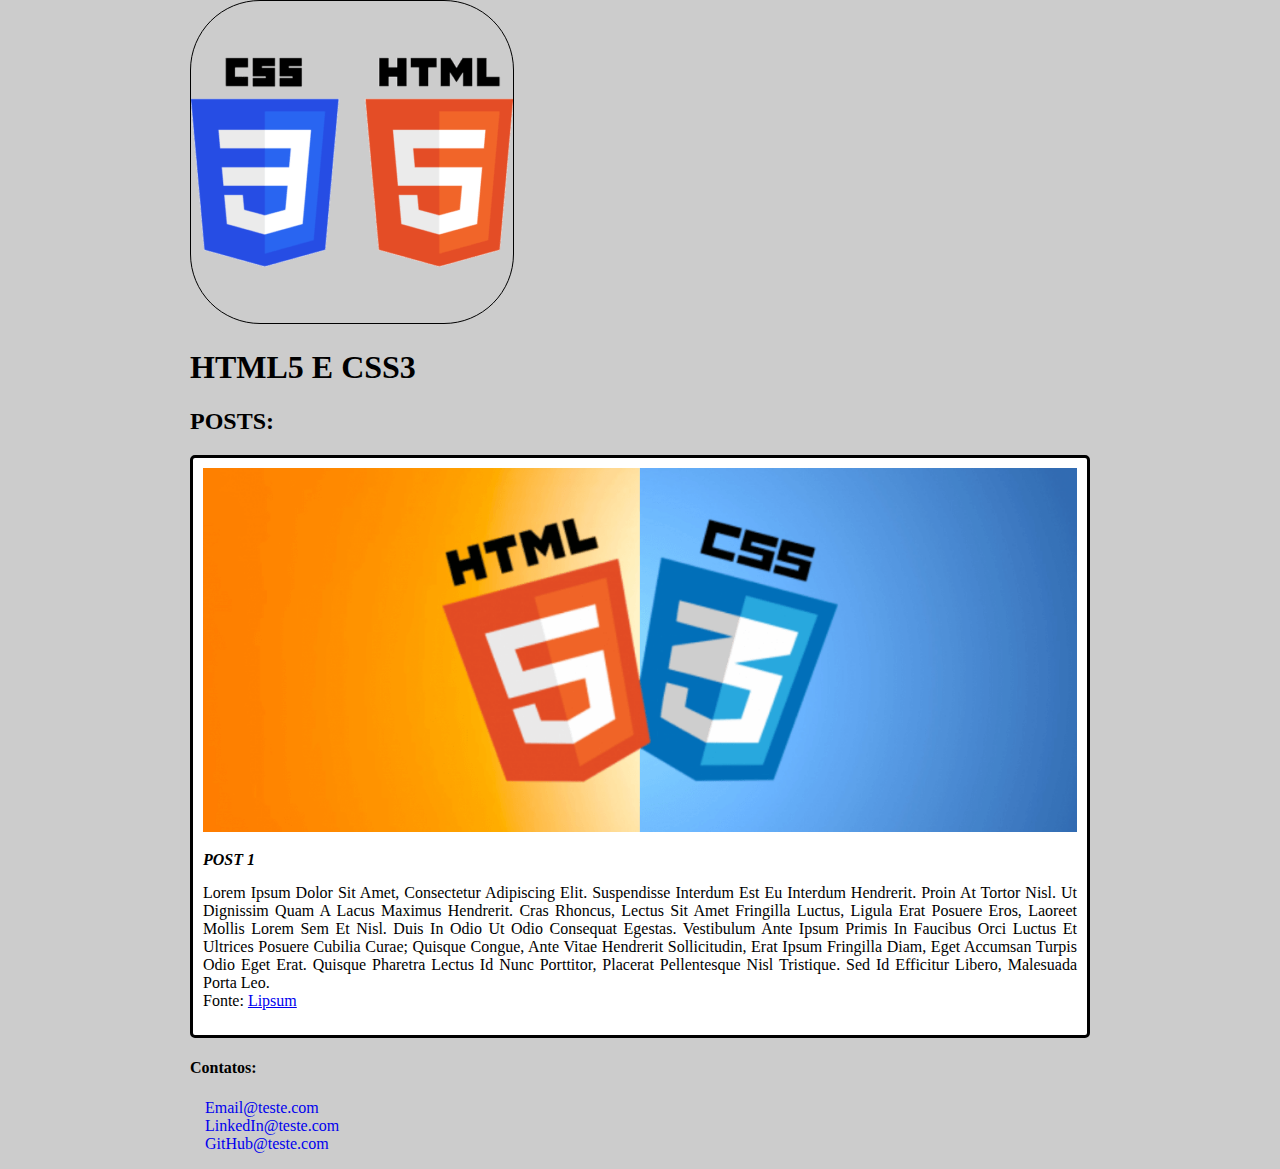
<file: Basic-HTML-CSS/index.html>
<!DOCTYPE html>
<html>
<head>
<meta charset="UTF-8">
<title>HTML5 e CSS3</title>
<link rel="stylesheet" href="estilo.css">
</head>
<body>
	<!-- Cabeçalho da página ou Seção específica  -->
	<header>
		<img alt="Logo do HTML5 e CSS3" src="imgs/logo-html-css-322x322.png" class="photo">
		<h1 id="title">HTML5 e CSS3</h1>
	</header>

	<!-- Seção genérica de conteúdo  -->
	<section>
		<header>
			<h2 class="subtitle">Posts:</h2>
		</header>
		<!-- Pra conteúdo independente e de maior relavancia: post blog; notícia; comentários. Pode ter cabeçalhos, parágrafos, imagens  -->
		<article class="post">
			<header>
				<img alt="Logo do Post 1" src="imgs/Post1-1024x427.png" class="post_image">
				<h3 class="post_title">Post 1</h3>
			</header>
			<!-- Parágrafo -->
			<p class="post_content">
				Lorem ipsum dolor sit amet, consectetur adipiscing elit.
				Suspendisse interdum est eu interdum hendrerit. Proin at tortor
				nisl. Ut dignissim quam a lacus maximus hendrerit. Cras rhoncus,
				lectus sit amet fringilla luctus, ligula erat posuere eros, laoreet
				mollis lorem sem et nisl. Duis in odio ut odio consequat egestas.
				Vestibulum ante ipsum primis in faucibus orci luctus et ultrices
				posuere cubilia curae; Quisque congue, ante vitae hendrerit
				sollicitudin, erat ipsum fringilla diam, eget accumsan turpis odio
				eget erat. Quisque pharetra lectus id nunc porttitor, placerat
				pellentesque nisl tristique. Sed id efficitur libero, malesuada
				porta leo.
				<br>
				Fonte: <a href="https://www.lipsum.com/feed/html" target="_blank">Lipsum</a>
			</p>
		</article>
	</section>

	<!-- Rodapé -->
	<footer>
		<h4>Contatos:</h4>
		<ul class="contacts_list">
			<li>
				<a href="malito:email@teste.com">Email@teste.com</a>
			</li>
			<li>
				<a href="malito:email@teste.com">LinkedIn@teste.com</a>
			</li>
			<li>
				<a href="malito:email@teste.com">GitHub@teste.com</a>
			</li>
		</ul>
	</footer>

</body>
</html>
</file>
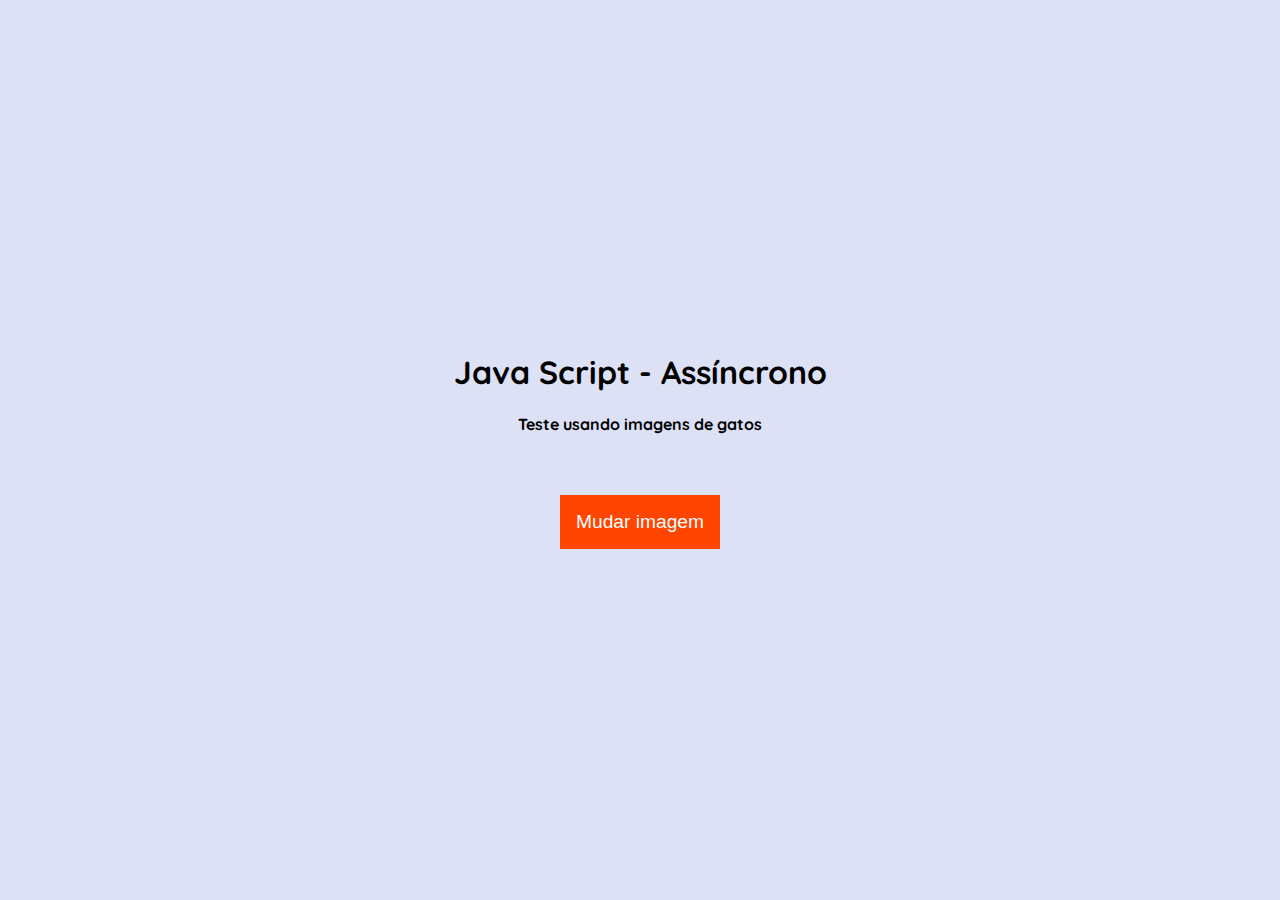
<file: JavaScript/Assincronicidade e API/index.html>
<!DOCTYPE html>
<html lang="pt-br">
<head>
  <meta charset="UTF-8">
  <meta http-equiv="X-UA-Compatible" content="IE=edge">
  <meta name="viewport" content="width=device-width, initial-scale=1.0">
  <title>Assíncrono</title>
  <link rel="stylesheet" href="assets/style.css">
</head>
<div>
  <div>
    <div>
      <h1>Java Script - Assíncrono</h1>
    </div>

    <main class="bloco-main">
      <h4>Teste usando imagens de gatos</h4>
      <img id="cat" /><br />
      <button id="change-cat">Mudar imagem</button>
    </main>
  </div>
</body>

<script src="assets/script.js"></script>

</html>
</file>
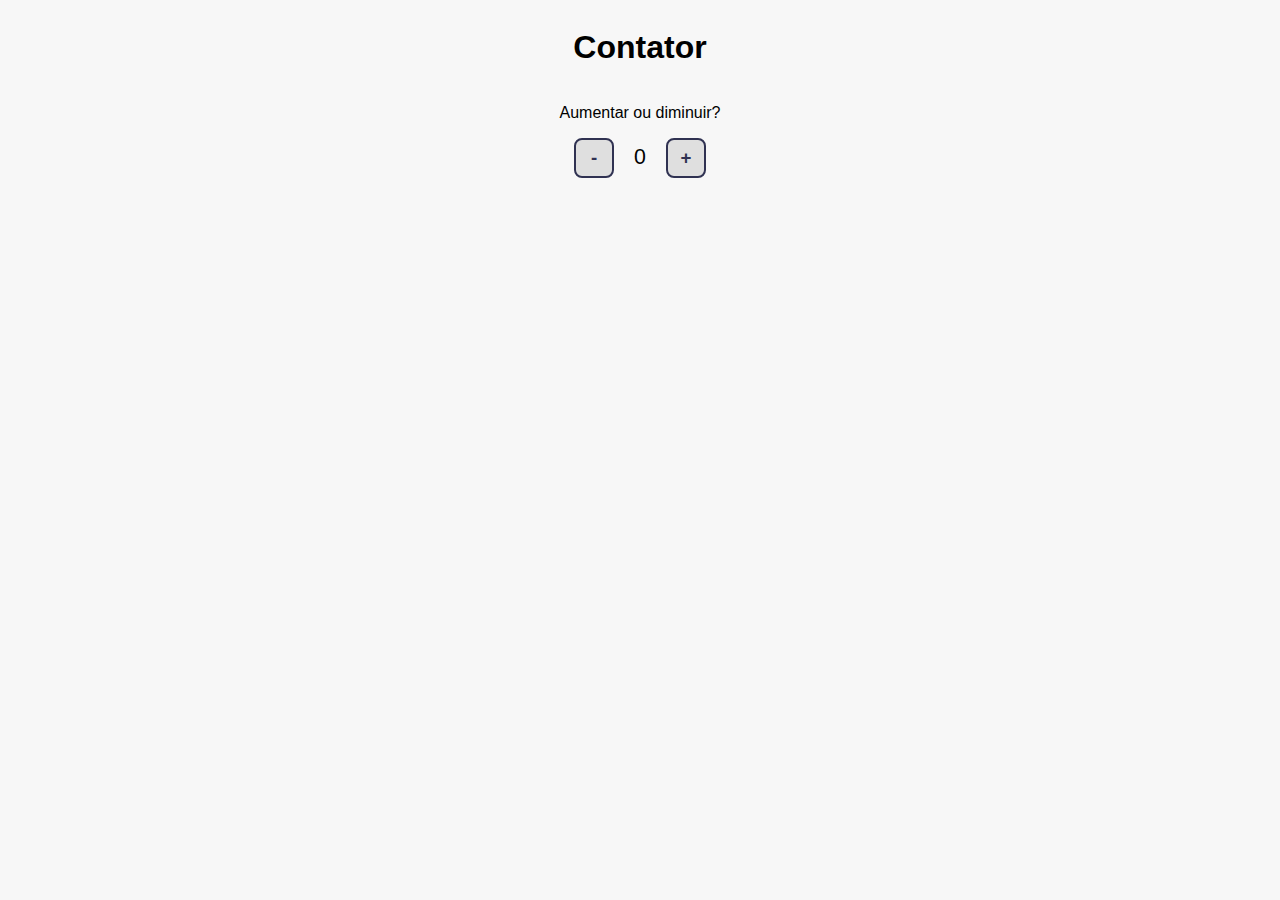
<file: JavaScript/Contador-basic/index.html>
<!DOCTYPE html>
<html lang="pt-br">
<head>
  <meta charset="UTF-8">
  <meta http-equiv="X-UA-Compatible" content="IE=edge">
  <meta name="viewport" content="width=device-width, initial-scale=1.0">
  <link rel="stylesheet" href="assets/css/styles.css">
  <title>Contador</title>
</head>
<body>
  <h1>Contator</h1>
  <p>Aumentar ou diminuir?</p>
  
  <div id="counter">
    <button name="subtrair" onclick="decrement()">-</button>
    <span id="currentNumber">0</span>
    <button name="adicionar" onclick="increment()">+</button>
  </div>

</body>

<!-- Scripts -->
<script src="assets/js/scripts.js"></script>
</html>
</file>
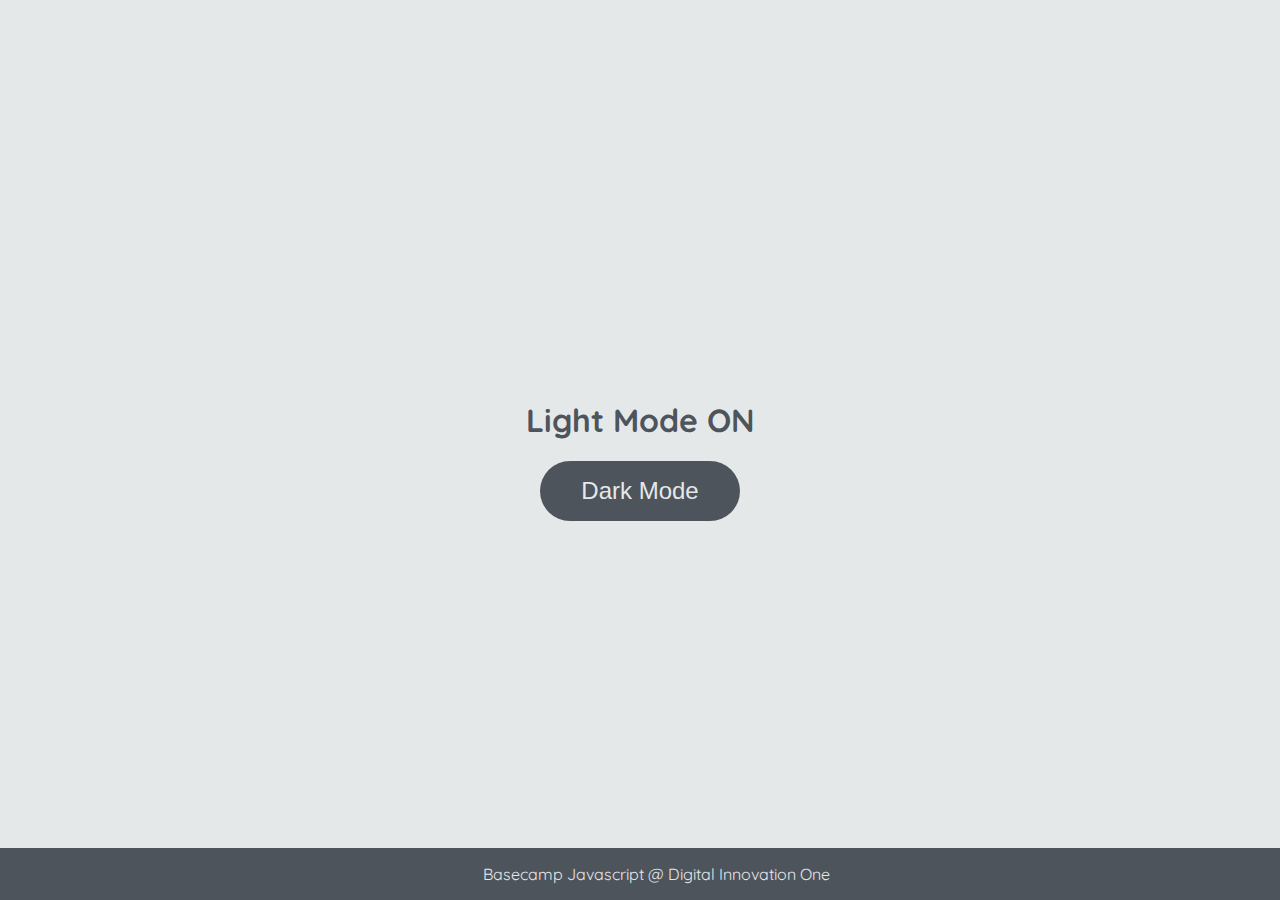
<file: JavaScript/DOM - BOM/index.html>
<!DOCTYPE html>
<html lang="pt-BR">
<head>
  <meta charset="UTF-8">
  <meta http-equiv="X-UA-Compatible" content="IE=edge">
  <meta name="viewport" content="width=device-width, initial-scale=1.0">
  <title>Manipulando com DOM</title>
  <link rel="stylesheet" href="assets/css/style.css">
</head>
<body>
  <main>
    <h1 id="page-title">Light Mode ON</h1>
    <button aria-label="selecionar-modo" id="mode-selector">Dark Mode</button>
  </main>

  <footer>Basecamp Javascript @ Digital Innovation One</footer>
  <script src="assets/js/script.js"></script>
</body>
</html>
</file>
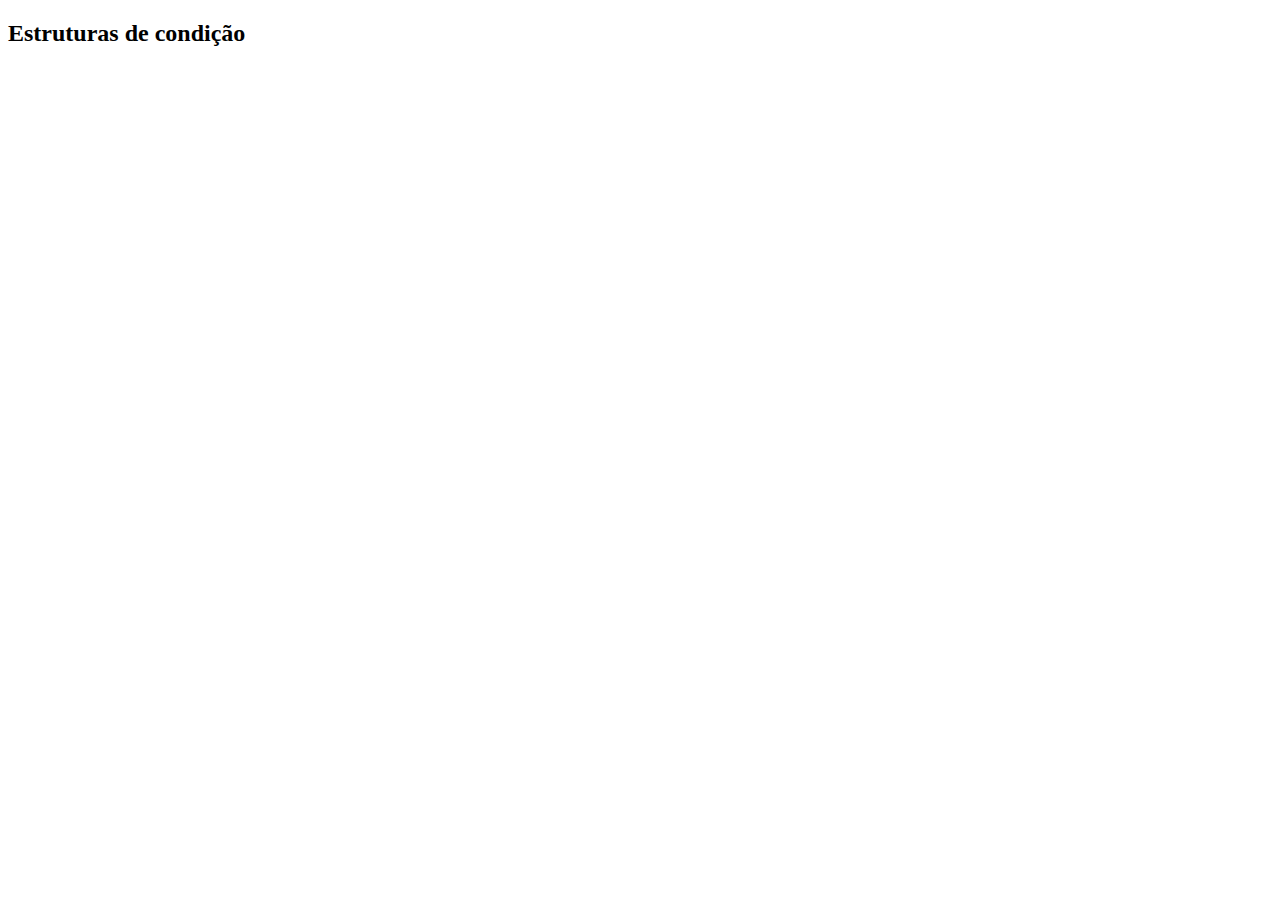
<file: JavaScript/Estruturas de condição/index.html>
<!DOCTYPE html>
<html lang="en">
<head>
  <meta charset="UTF-8">
  <meta http-equiv="X-UA-Compatible" content="IE=edge">
  <meta name="viewport" content="width=device-width, initial-scale=1.0">
  <title>Estrutura de condição</title>
</head>
<body>
  <h2>Estruturas de condição</h2>
</body>
<script src="script.js"></script>
</html>
</file>
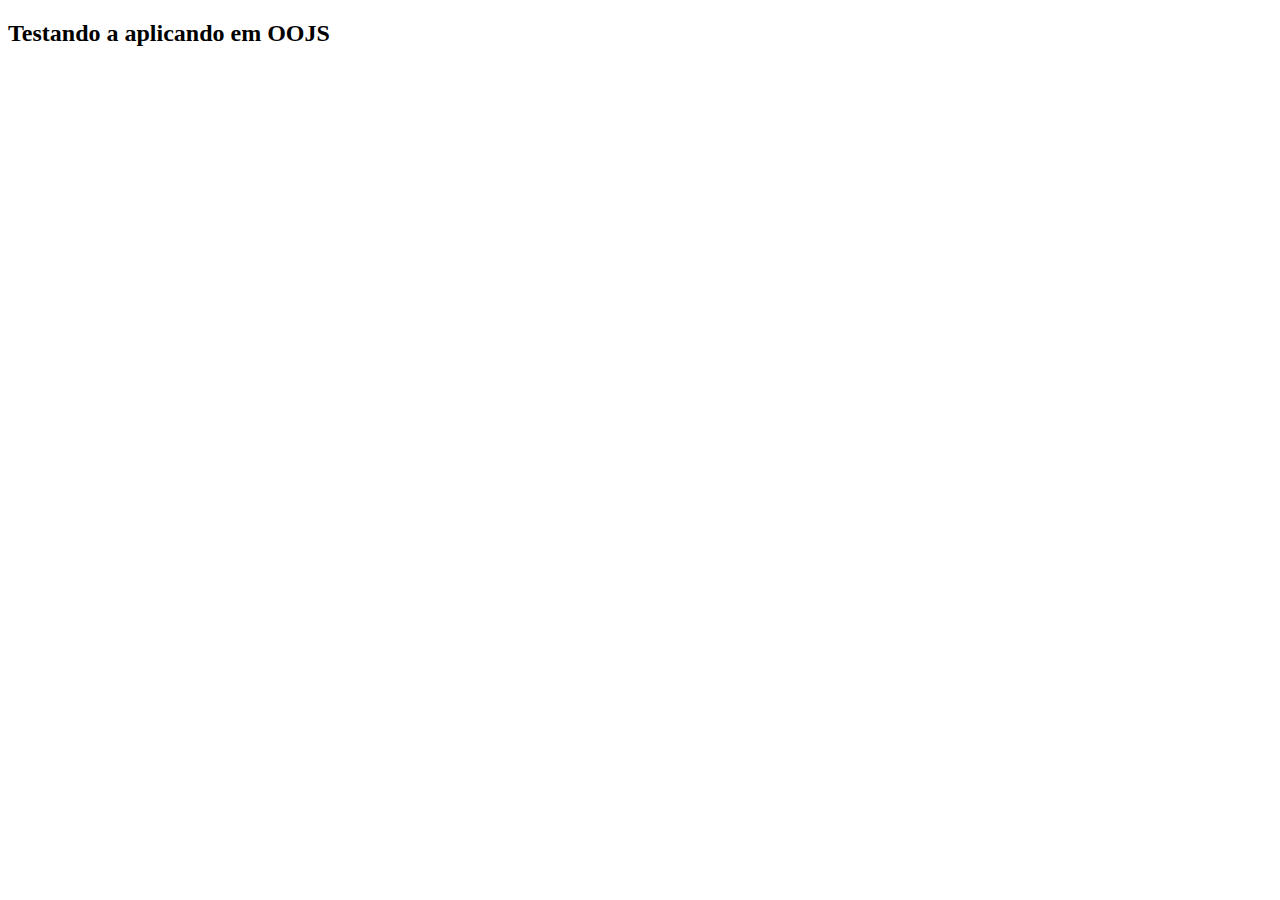
<file: JavaScript/Orientação a Objetos/index.html>
<!DOCTYPE html>
<html lang="en">
<head>
  <meta charset="UTF-8">
  <meta http-equiv="X-UA-Compatible" content="IE=edge">
  <meta name="viewport" content="width=device-width, initial-scale=1.0">
  <title>OOJS</title>
</head>
<body>
  <h2>Testando a aplicando em OOJS</h2>
</body>
<script src="script.js"></script>
</html>
</file>
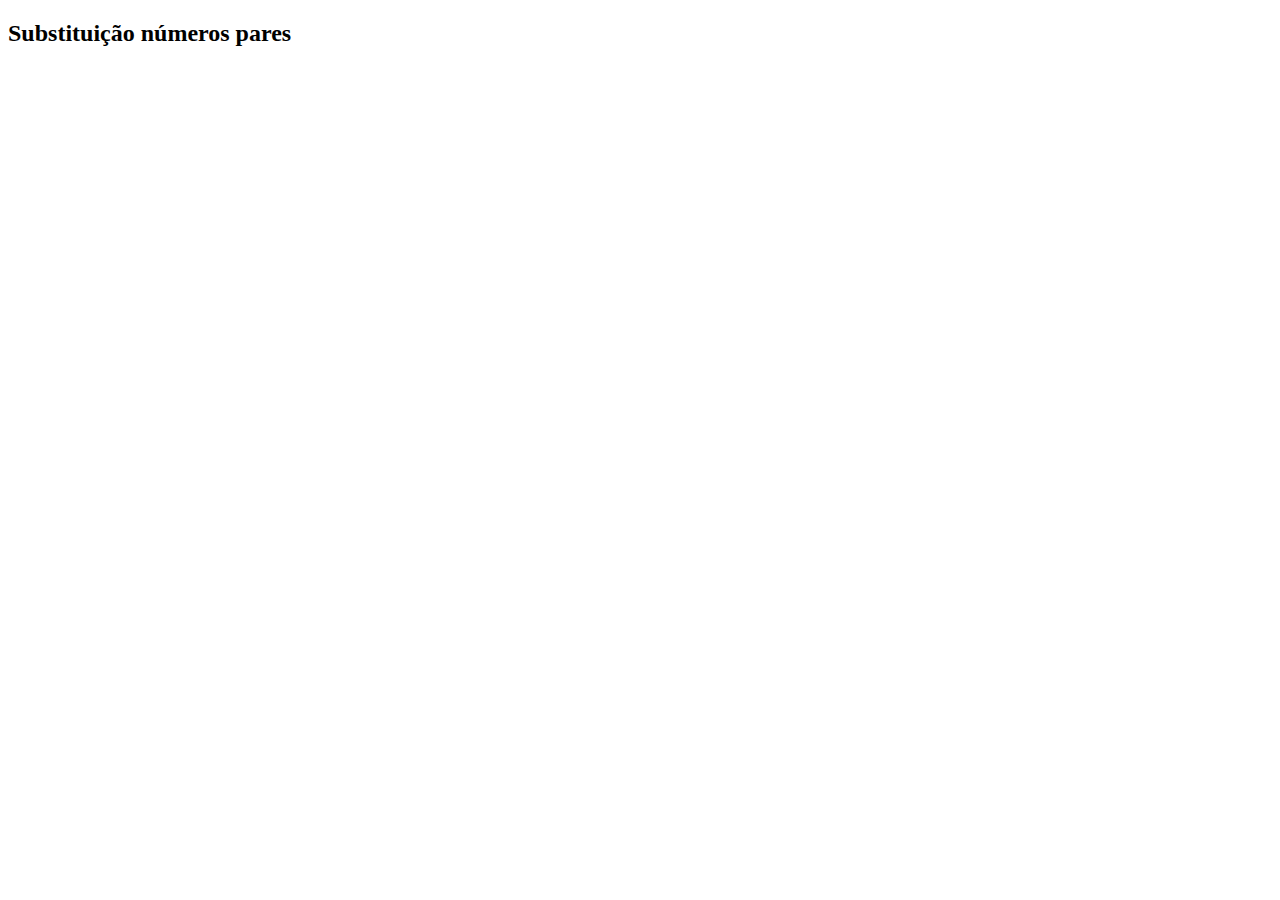
<file: JavaScript/Substituir-num-pares/index.html>
<!DOCTYPE html>
<html lang="pt-bt">
<head>
  <meta charset="UTF-8">
  <meta http-equiv="X-UA-Compatible" content="IE=edge">
  <meta name="viewport" content="width=device-width, initial-scale=1.0">
  <title>Document</title>
</head>
<body>
  <h2>Substituição números pares</h2>
</body>
<script src="script.js"></script>
</html>
</file>
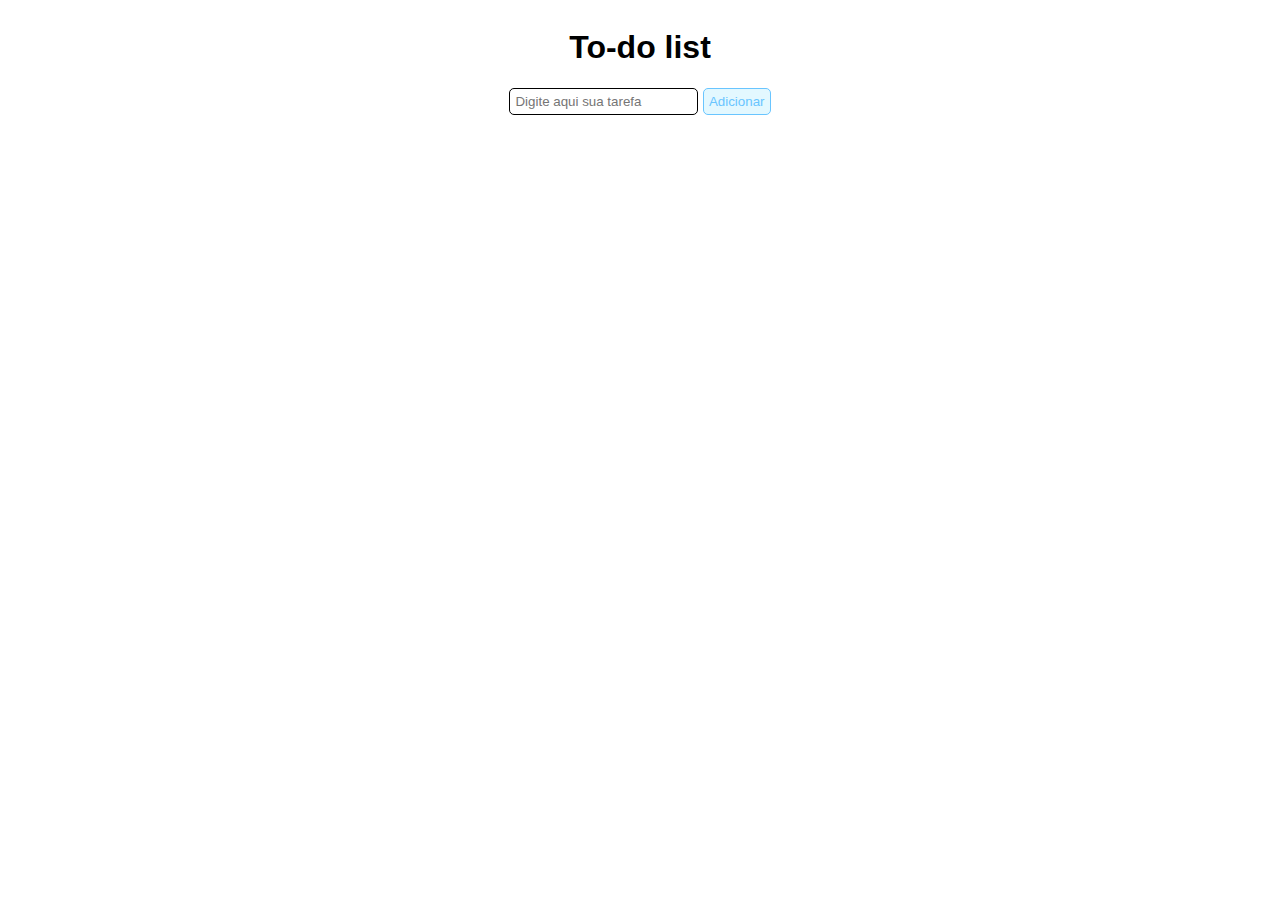
<file: JavaScript/to-do-list/index.html>
<!DOCTYPE html>
<html lang="pt-br">
<head>
    <meta charset="UTF-8">
    <meta name="viewport" content="width=device-width, initial-scale=1.0">
    <link rel="stylesheet" href="assets/css/styles.css" />
    <title>To-do list</title>
</head>
<body>
    <h1>To-do list</h1>
    <div id="list">
        <form id="task-form">
            <input id="task-input" name="tarefa" type="text" placeholder="Digite aqui sua tarefa" />
            <button type="submit">Adicionar</button>
        </form>
        <div id="tasks"></div>
    </div>
    <script src="assets/js/scripts.js"></script>
</body>
</html>
</file>
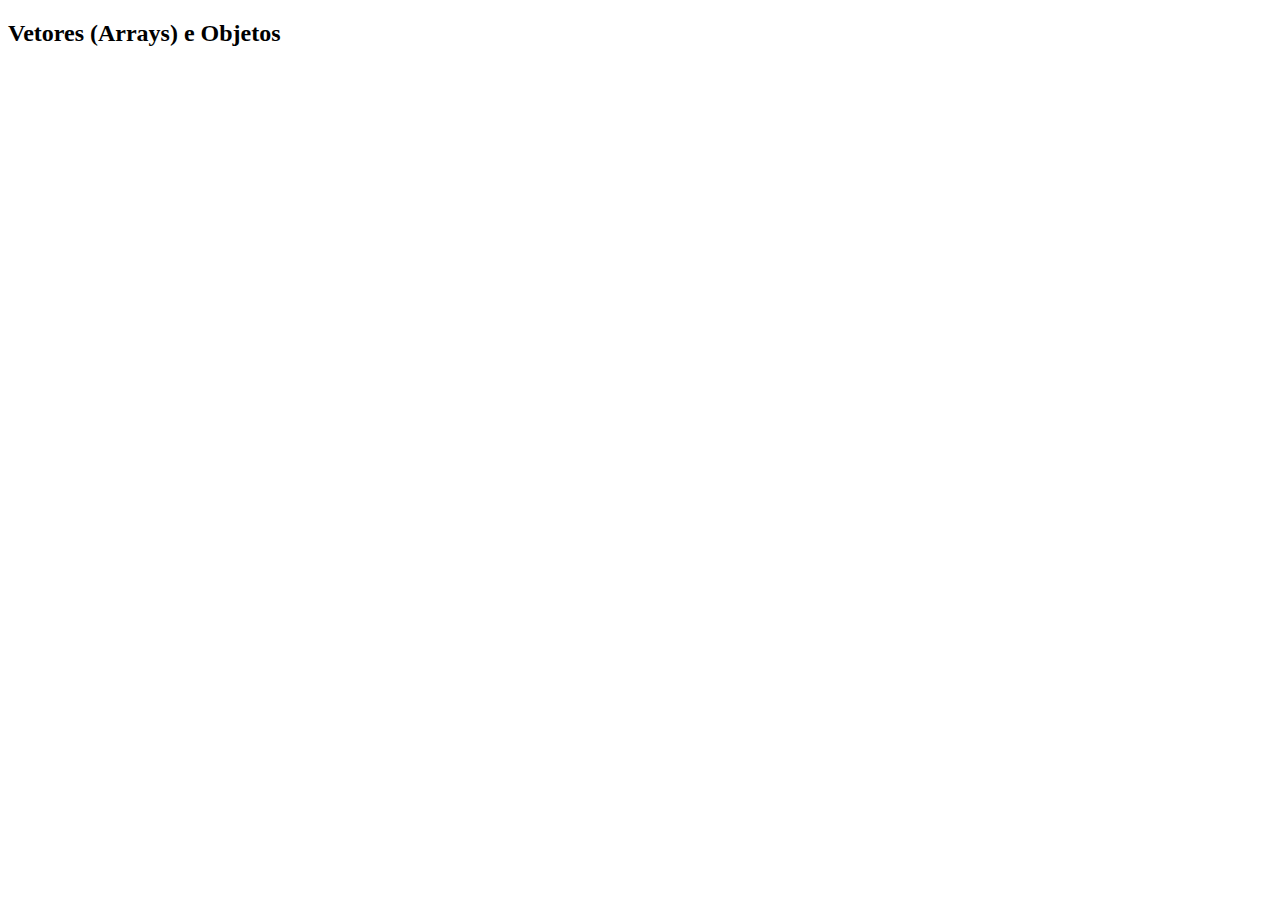
<file: JavaScript/Vetores e Objetos/index.html>
<!DOCTYPE html>
<html lang="en">
<head>
  <meta charset="UTF-8">
  <meta http-equiv="X-UA-Compatible" content="IE=edge">
  <meta name="viewport" content="width=device-width, initial-scale=1.0">
  <title>Arrays e Objetos</title>
</head>
<body>
  <h2>Vetores (Arrays) e Objetos</h2>

</body>
<script src="script.js"></script>
</html>
</file>
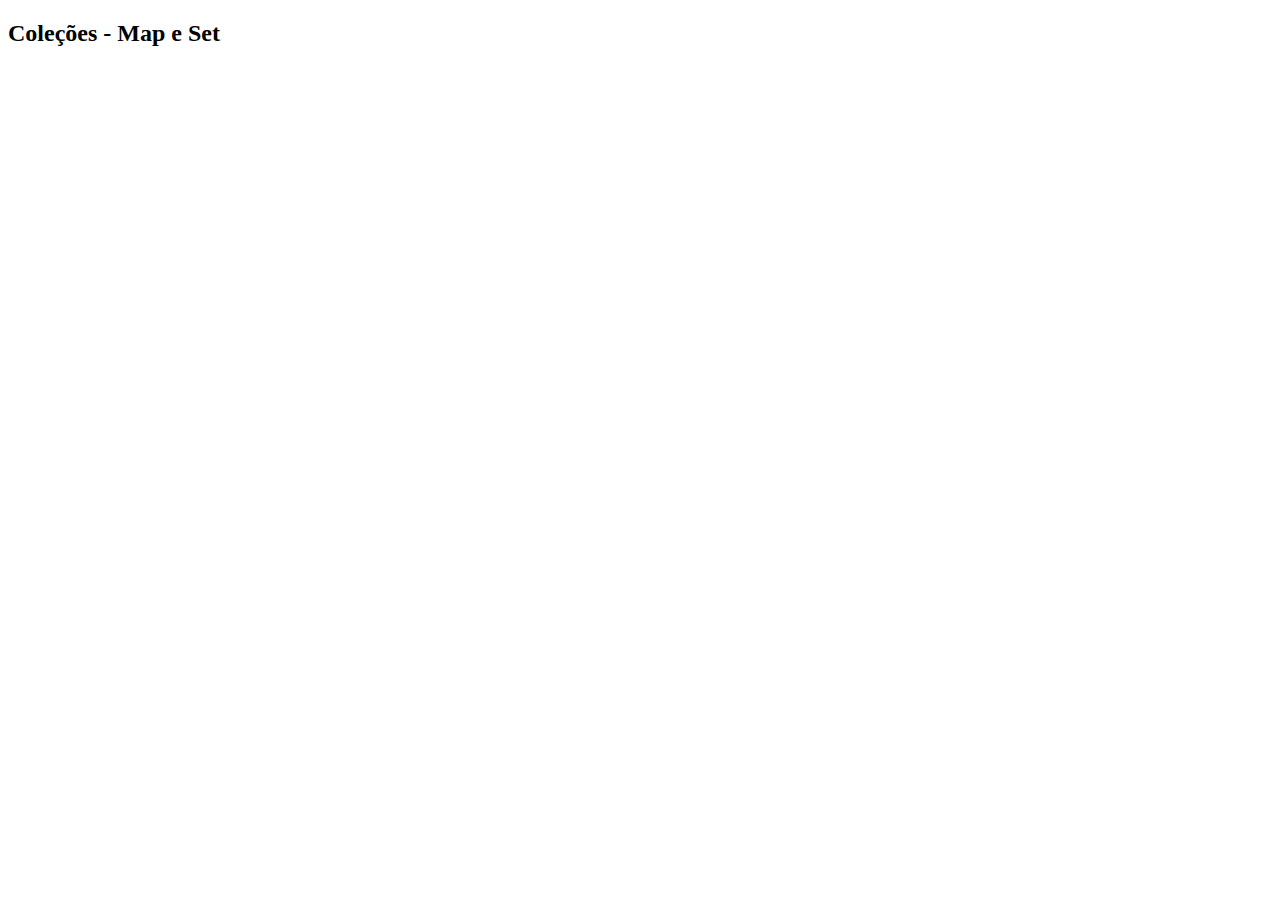
<file: JavaScript/Função/Coleções-Map-Set/index.html>
<!DOCTYPE html>
<html lang="en">
<head>
  <meta charset="UTF-8">
  <meta http-equiv="X-UA-Compatible" content="IE=edge">
  <meta name="viewport" content="width=device-width, initial-scale=1.0">
  <title>Document</title>
</head>
<body>
  <h2>Coleções - Map e Set</h2>
</body>
<script src="script-map.js"></script>
<script src="script-set.js"></script>
</html>
</file>
<file: Basic-HTML-CSS/estilo.css>
body{
	background-color: #ccc;
	font-family: Verdana;
	max-width: 900px;
	margin: auto;
	
}
.photo{
	border: 1px solid black;
	border-radius: 70px;
}
#title, .subtitle, .post_title{
	color: black;
	text-transform: uppercase;		/* caixa alta*/
}

.post_title{
	font-size: 16px;
	font-style: italic;
	margin: 0px;
	margin-bottom: 15px;
}

/* Definindo estilo do box model (navegador)*/
.post{
	background: #fff;
	padding: 10px;
	border: 3px solid #000;
	margin-bottom: 15px;
	border-radius: 5px;
}
.post_content{
	margin: 0;
	margin-bottom:15px;
	border-radius: 5px;
	text-transform: capitalize;	/* primeira letra maiuscula*/
	text-align: justify;
}
.post_image{
	margin-bottom: 15px;
	width: 100%;
}
.contacts_list{
	list-style-type: none;		/* retirando pontos*/
	padding-left: 15px;
}
.contacts_list li a{
	text-decoration: none;
}
</file>
<file: JavaScript/Assincronicidade e API/assets/style.css>
@import url('https://fonts.googleapis.com/css2?family=Quicksand:wght@400;500;600&display=swap');

body {
	display: flex;
	align-items: center;
	justify-content: center;
	font-family: 'Quicksand', sans-serif;
	height: 100vh;
	margin: 0;
	background-color: rgb(220, 225, 245);
}

img {
	max-width: 600px;
	border-radius: 30px;
}

main {
	text-align: center;
}

button {
	border: 0;
	font-size: 1.2rem;
	font-weight: 500;
	padding: 16px;
	background: orangered;
	color: white;
	margin: 20px 0;
	cursor: pointer;
	transition: all 0.5s ease-in-out;
}

button:hover {
	background: orange;
}
</file>
<file: JavaScript/Contador-basic/assets/css/styles.css>
* {
    font-family: Verdana, Geneva, Tahoma, sans-serif;
}

body {
    display: flex;
    align-items: center;
    justify-content: center;
    flex-direction: column;
    background-color: rgb(247, 247, 247);
}

button {
    height: 40px;
    width: 40px;
    border-radius: 20%;   
    border: 2px solid rgb(48, 50, 82);
    background-color: rgb(223, 223, 223);
    color: rgb(48, 50, 82);
    font-size: 14pt;
    font-weight: 600;
    text-align: center;
}

#counter {
    display: flex;
}

#currentNumber {
    display: flex;
    align-items: center;
    margin: 0 20px;
    font-size: 16pt;
}
</file>
<file: JavaScript/DOM - BOM/assets/css/style.css>
@import url('https://fonts.googleapis.com/css2?family=Quicksand:wght@300;400;600&display=swap');

body {
	background-color: #e5e8e8;
	color: #4e545c;
	margin: 0;
	font-family: 'Quicksand';
}

body.dark-mode {
	background-color: #000401;
	color: #e5e8e8;
}

main {
	height: 100vh;
	width: 100%;
	display: flex;
	flex-direction: column;
	align-items: center;
	justify-content: center;
}

footer {
	width: 100%;
	background-color: #4e545c;
	padding: 16px;
	color: #e5e8e8;
	position: fixed;
	bottom: 0;
	text-align: center;
	font-weight: 400;
}

footer.dark-mode {
	background-color: #8d9797;
	color: #000401;
}

button {
	border-radius: 40px;
	font-size: 1.5rem;
	height: 60px;
	width: 200px;
	border: none;
	background-color: #4e545c;
	color: #e5e8e8;
	transition: all 0.5s linear;
}

button:hover {
	background-color: #000401;
}

button.dark-mode {
	background-color: #e5e8e8;
	color: #4e545c;
}

button.dark-mode:hover {
	background-color: #4e545c;
	color: #e5e8e8;
}
</file>
<file: JavaScript/to-do-list/assets/css/styles.css>
* {
  font-family: Verdana, Geneva, Tahoma, sans-serif;
}

body {
  display: flex;
  align-items: center;
  justify-content: center;
  flex-direction: column;
}

button {
  border: 1px solid rgb(105, 197, 255);
  border-radius: 5px;
  background-color: rgb(227, 248, 255);
  color: rgb(105, 197, 255);
  text-align: center;
  padding: 5px;
}

input[type="text"] {
  padding: 5px;
  border-radius: 5px;
  border: 1px solid black;
}

#tasks {
  display: flex;
  flex-direction: column;
  margin-top: 20px;
}

.task-item {
  display: flex;
  align-items: center;
  margin-bottom: 10px;
}

:checked + label {
  text-decoration: line-through;
  color: grey;
}
</file>
